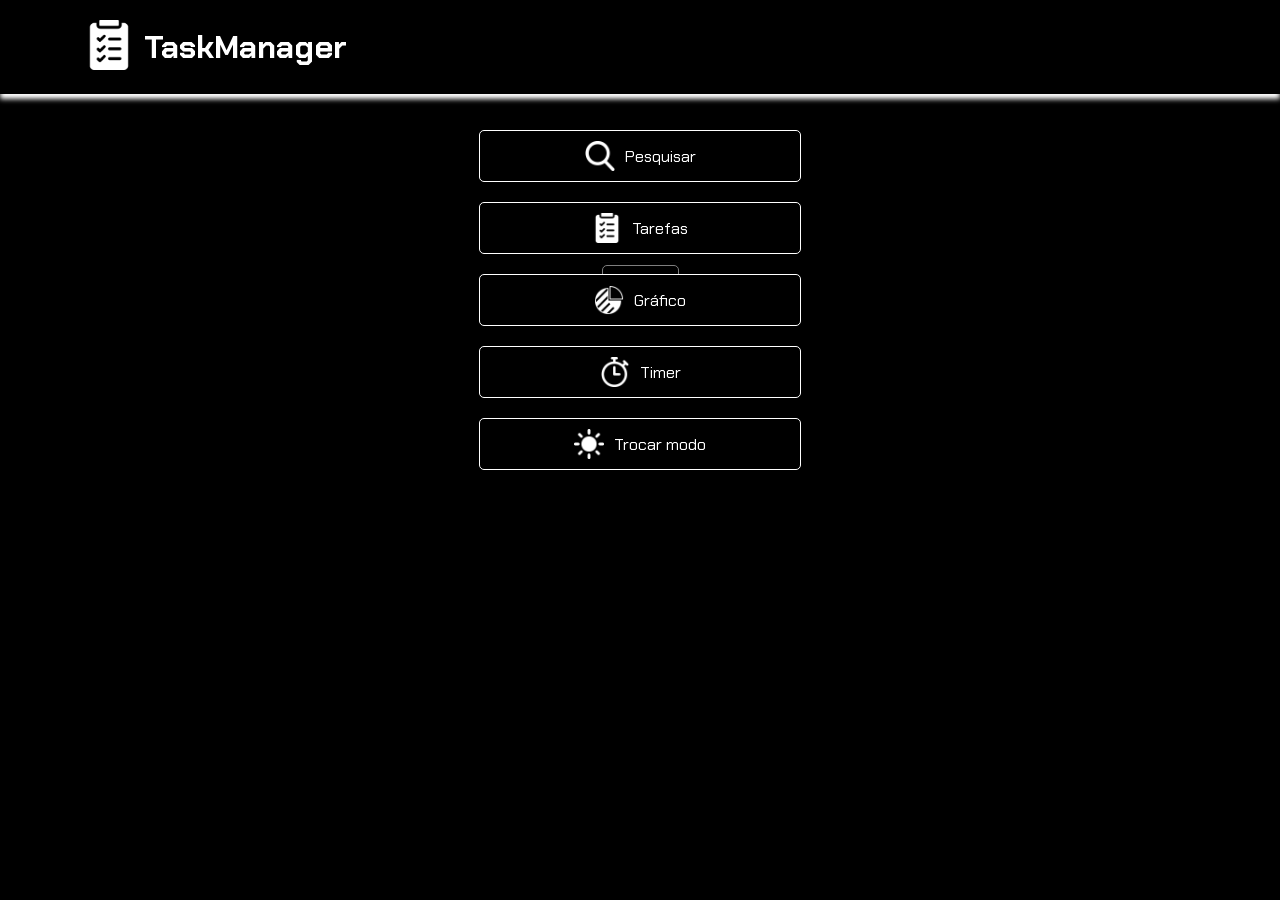
<file: index.html>
<!-- desafio que o chatgpt me deu: https://chatgpt.com/share/677d7a51-5f20-8000-b0e9-3a46a1a15e9b -->
<!DOCTYPE html>
<html lang="pt-br">
<head>
    <meta charset="UTF-8">
    <meta name="viewport" content="width=device-width, initial-scale=1.0">
    <title>TaskManager - Tarefas</title>
    <link rel="stylesheet" href="style.css">
</head>
<body>
    <header>
        <div id="headerContent">
            <div>
                <a href="index.html">
                    <!-- fonte: https://www.flaticon.com/br/icones-gratis/lista -->
                    <img src="imgs/tasks.png" alt="Ícone da logo do site">
                </a>
                <h1>TaskManager</h1>
            </div>
        </div>
    </header>

    <menu>
        <a id="changeSearch" class="headerButton">
            <img src="imgs/search.png" alt="Ícone de pesquisa">
            Pesquisar
        </a>
        <a href="index.html" class="headerButton">
            <!-- fonte: https://www.flaticon.com/free-icons/discover -->
            <img src="imgs/tasks.png" alt="Ícone da logo do site">
            Tarefas
        </a>
        <a href="graphics.html" class="headerButton">
            <!-- fonte: https://www.flaticon.com/free-icons/graph-pie -->
            <img src="imgs/graphics.png" alt="Ícone de gráfico">
            Gráfico
        </a>
        <a class="headerButton" id="timerButton">
            <!-- fonte: https://www.flaticon.com/free-icons/timer -->
            <img src="imgs/timer.png" alt="Ícone de timer">
            Timer
        </a>
        <a class="headerButton" id="changeLightButton">
            <!-- fonte: https://www.flaticon.com/free-icons/night-mode e https://www.flaticon.com/free-icons/mode -->
            <img src="imgs/light mode.png" alt="Ícone de modo" id="modesImage">
            Trocar modo
        </a>
    </menu>

    <div id="pageContent">
        <div id="filterContainer" class="container hidden"> 
            <div id="addFilter">
                <label for="selectFilter">Selecione um filtro para a pesquisa</label>
                <select id="selectFilter">
                    <option value="taskTitle">Título</option>
                    <option value="taskDescription">Descrição</option>
                    <option value="taskDate">Prazo</option>
                    <option value="taskPriority">Prioridade</option>
                    <option value="taskProgress">Status</option>
                </select>
                <button class="button" id="chooseFilterButton">Selecionar filtro</button>
            </div>
        </div>

        <div id="searchDiv" class="hidden">
            <div id="containerSearch" class="hidden">
                <input id="search" type="text" placeholder="Pesquisar tarefa por Título">
            </div>  
            <div id="divActionButtons" class="hidden">
                <button id="searchButton">🔍</button>
                <button id="filterButton">🔘</button>
                <button id="closeSearchButton">❌</button>
            </div>
        </div>

        <div id="exportTasksContainer" class="container hidden"> 
            <div id="exportTasksDiv">
                <div id="tasksExportInformation">
                    <div>
                        <h1>JSON</h1>
                        <div id="tasksJSON"></div>
                    </div>
                    <div>
                        <h1>CSV</h1>
                        <div id="tasksCSV"></div>
                    </div>
                </div>
                <div>
                    <button class="button" id="closeExportTasksMenu">Fechar</button>
                </div>
            </div>
        </div>

        <div id="timerContainer" class="container hidden"> 
            <div id="addTimer">
                <div id="slider"></div>
                <div id="timerButtons">
                    <button class="button" id="startTimer">Iniciar timer</button>
                    <button class="button" id="timerFocusMode">Foco</button>
                    <button class="button" id="timerTiredMode">Descanso</button>
                    <button class="button" id="closeTimer">Fechar</button>
                </div>
            </div>
        </div>
    
        <div id="taskInformation">
            <h1 class="title" id="tasksTitle">Tarefas</h1>
            <button class="button" id="exportTasks">Exportar</button>
        </div>
        <div class="tasks" id="tasksDiv"></div>
    
        <div id="addTasksContainer" class="container hidden">
            <div id="addTasks">
                <label for="taskTitle">Título da tarefa</label>
                <input type="text" id="taskTitle">
    
                <label for="taskDescription">Descrição da tarefa</label>
                <input type="text" id="taskDescription">
    
                <label for="taskDate">Prazo da tarefa</label>
                <input type="datetime-local" id="taskDate">
    
                <label for="taskPriority">Prioridade da tarefa</label>
                <select name="option" id="taskPriority">
                    <option>Baixa</option>
                    <option>Normal</option>
                    <option>Alta</option>
                    <option>Urgente</option>
                </select>
    
                <label for="taskProgress">Progressso da tarefa</label>
                <select name="option" id="taskProgress">
                    <option>Pendente</option>
                    <option>Em andamento</option>
                    <option>Concluída</option>
                </select>
    
                <button class="button" id="addTaskButton">Adicionar tarefa</button>
    
                <button class="button" id="closeTaskMenuButton">Cancelar</button>
            </div>
        </div>
    </div>
 
    <audio id="completeTimer">
        <source src="audio/timer.mp3" type="audio/mp3">
        Seu navegador não suporta elementos de áudio.
    </audio>
    
    <script src="app.js"></script>
</body>
</html>
</file>
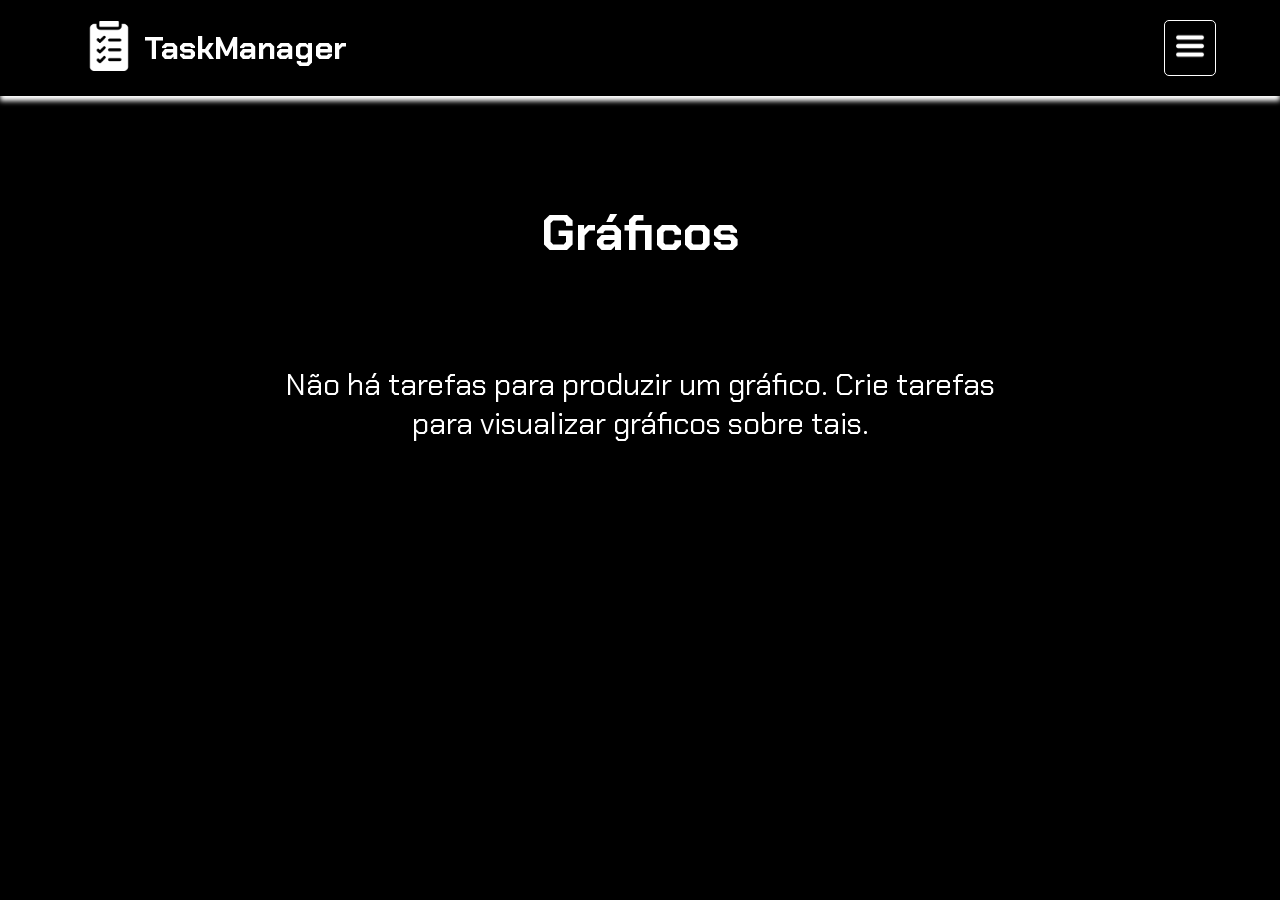
<file: graphics.html>
<!-- desafio que o chatgpt me deu: https://chatgpt.com/share/677337a3-d880-8000-ad7e-187474eec0f2 -->
<!DOCTYPE html>
<html lang="pt-br">
<head>
    <meta charset="UTF-8">
    <meta name="viewport" content="width=device-width, initial-scale=1.0">
    <title>TaskManager - Gráficos</title>
    <link rel="stylesheet" href="style.css">
</head>
<body>
    <header>
        <div id="headerContent">
            <div>
                <a href="index.html">
                    <!-- fonte: https://www.flaticon.com/br/icones-gratis/lista -->
                    <img src="imgs/tasks.png" alt="Ícone da logo do site">
                </a>
                <h1>TaskManager</h1>
            </div>
        </div>
    </header>

    <menu>
        <a href="index.html" class="headerButton">
            <!-- fonte: https://www.flaticon.com/free-icons/discover -->
            <img src="imgs/tasks.png" alt="Ícone da logo do site">
            Tarefas
        </a>
        <a href="graphics.html" class="headerButton">
            <!-- fonte: https://www.flaticon.com/free-icons/graph-pie -->
            <img src="imgs/graphics.png" alt="Ícone de gráfico">
            Gráfico
        </a>
        <a class="headerButton" id="timerButton">
            <!-- fonte: https://www.flaticon.com/free-icons/timer -->
            <img src="imgs/timer.png" alt="Ícone de timer">
            Timer
        </a>
        <a class="headerButton" id="changeLightButton">
            <!-- fonte: https://www.flaticon.com/free-icons/night-mode e https://www.flaticon.com/free-icons/mode -->
            <img src="imgs/light mode.png" alt="Ícone de modo" id="modesImage">
            Trocar modo
        </a>
    </menu>

    <div id="pageContent">
        <div id="filterContainer" class="container hidden"> 
            <div id="addFilter">
                <label for="selectFilter">Selecione um filtro para a pesquisa</label>
                <select id="selectFilter">
                    <option value="tasktitle">Título</option>
                    <option value="taskdescription">Descrição</option>
                    <option value="taskdate">Prazo</option>
                    <option value="taskpriority">Prioridade</option>
                    <option value="taskprogress">Status</option>
                </select>
                <button class="button" id="chooseFilterButton">Selecionar filtro</button>
            </div>
        </div>

        <div id="searchDiv" class="hidden">
            <div id="containerSearch" class="hidden">
                <input id="search" type="text" placeholder="Pesquisar tarefa por Título">
            </div>  
            <div id="divActionButtons" class="hidden">
                <button id="searchButton">🔍</button>
                <button id="filterButton">🔘</button>
                <button id="closeSearchButton">❌</button>
            </div>
        </div>

        <div id="timerContainer" class="container hidden"> 
            <div id="addTimer">
                <div id="slider"></div>
                <div id="timerButtons">
                    <button class="button" id="startTimer">Iniciar timer</button>
                    <button class="button" id="timerFocusMode">Foco</button>
                    <button class="button" id="timerTiredMode">Descanso</button>
                    <button class="button" id="closeTimer">Fechar</button>
                </div>
            </div>
        </div>
    
        <h1 class="title" id="graphicsTitle">Gráficos</h1>
        <div id="graphicsContainer">
            <div id="graphicsDiv">
                <select id="selectGraphics">
                    <option>Gráfico de Pizza</option>
                    <option>Gráfico de Barra</option>
                </select>
        
                <div>
                    <canvas id="graphics" width="250" height="250"></canvas>
    
                    <div id="barGraphics"></div>
    
                    <div id="graphicsColorsDiv">
                        <div>
                            <div style="background-color: red;"></div>
                            <p>Tarefas Pendentes</p>
                        </div>
                        
                        <div>
                            <div style="background-color: var(--back-inverse-color);"></div>
                            <p>Tarefas Em Andamento</p>
                        </div>
                        
                        <div>
                            <div style="background-color: green;"></div>
                            <p>Tarefas Concluídas</p>
                        </div>
                    </div>
                </div>
            </div>
        </div>
    </div>
    <script src="app.js"></script>
</body>
</html>
</file>
<file: style.css>
@import url('https://fonts.googleapis.com/css2?family=Chakra+Petch:ital,wght@0,300;0,400;0,500;0,600;0,700;1,300;1,400;1,500;1,600;1,700&display=swap');

* {
    margin: 0;
    padding: 0;
}

:root {
    --main: white;
    --main-image: invert(0);
    --main-inverse: black;
    --main-image-inverse: invert(1);
    --text-color: var(--main);
    --back-color: var(--main-inverse);
    --border-default: 1px solid var(--main);
    --header-shadow: 0px 5px 5px var(--main);
    --menus-shadow: 10px 5px 5px var(--main);
    --back-inverse-color: var(--main);
    --text-inverse-color: var(--main-inverse);
}

::-webkit-scrollbar {
    width: 10px;
}

::-webkit-scrollbar-track {
    background: var(--back-color);
}

::-webkit-scrollbar-thumb {
    background: var(--back-inverse-color);
}

img {
    filter: var(--main-image);
}

body {
    overflow-x: hidden;
}

.hidden {
    display: none;
}

#pageContent {
    margin-top: 200px;
}

#graphicsTitle {
    margin: 200px 0px 100px 0px; /* topo | direita | inferior | esquerda */
}

#menuButton > img {
    width: 30px;
}

#menuButton:hover > img {
    filter: var(--main-image-inverse);
}

#taskInformation {
    display: flex;
    align-items: center;
    justify-content: center;
    flex-direction: column;
}

#exportTasksDiv {
    color: var(--text-color);
    font-family: "Chakra Petch", serif;
    width: 50vw;
    height: 50vh;
    padding: 100px;
    justify-content: center;
    flex-direction: column;
    display: flex;
    align-items: center;
    background-color: var(--back-color);
    border-radius: 25px;
    border: var(--border-default);
    box-shadow: var(--menus-shadow); /* distância x | distância y | blur | cor */
}

#exportTasksDiv > div {
    display: flex;
    align-items: center;
    justify-content: center;
}

.title {
    color: var(--text-color);
    font-family: "Chakra Petch", serif;
    text-align: center;
    font-size: 50px;
    word-break: break-all;
}

header {
    position: fixed;
    top: 0;
    background-color: var(--back-color);
    box-shadow: var(--header-shadow); /* distância x | distância y | blur | cor */
    display: flex;
    align-items: center;
    flex-direction: column;
    width: 100vw;
    z-index: 999;
}

@media (max-width: 700px) {
    #divActionButtons {
        top: 76%;
    }
}

@media (min-width: 700px) {
    #divActionButtons {
        top: 70%;
    }
}

@media (max-width: 430px) {
    #graphicsDiv {
        flex-direction: column;
    }
    #graphicsDiv > div {
        margin-top: 20px;
    }
    #headerContent > div > h1 {
        display: none;
    }

    #headerContent > div > a {
        display: none;
    }
    #headerContent {
        justify-content: center;
    }
}

@media (min-width: 430px) {
    #graphicsDiv {
        flex-direction: row-reverse;
    }
    #headerContent {
        justify-content: space-between;
    }
}

@media (max-width: 330px) {
    .taskAllInformationsDiv {
        flex-direction: column;
    }
    .taskInformationDiv {
        margin-left: 0px;
    }
    .taskNameDiv {
        justify-content: center;
        align-items: center;
    }
    .taskDescription {
        margin-left: 0px;
        text-align: center;
    }
    .taskButtonsDiv {
        flex-direction: column;
    }
}

@media (min-width: 330px) {
    .taskNameDiv {
        align-items: start;
    }
    .taskInformationDiv {
        margin-left: 50px;
    }
}

@media (max-width: 280px) {
    #graphicsColorsDiv > div {
        flex-direction: column;
        justify-content: center;
    }
    #graphicsColorsDiv > div > div {
        margin-right: 0px;
    }
    #graphicsColorsDiv > div > p {
        word-break: break-word;
        width: 80%;
        text-align: center;
    }
}

@media (min-width: 280px) {
    #graphicsColorsDiv > div > div {
        margin-right: 10px;
    }
}
 
@media (max-width: 300px) {
    .headerButton {
        margin-left: 10px;
    }
}

@media (min-width: 300px) {
    .headerButton {
        margin-left: 0px;
    }
}

#graphicsDiv > div {
    display: flex;
    align-items: center;
    justify-content: center;
    flex-direction: column;
}

#tasksJSON, #tasksCSV {
    color: var(--text-color);
    border: var(--border-default);
    padding: 10px;
    word-break: break-all;
}

#tasksExportInformation, #tasksExportInformation > div {
    display: flex;
    align-items: center;
}

#tasksExportInformation {
    justify-content: space-between;
    margin-bottom: 20px;
}

#tasksExportInformation > div {
    justify-content: center;
    flex-direction: column;
    width: 50%;
}

#addFilter, #addTimer, #addTasks, #exportTasksDiv {
    max-width: 500px;
}

menu {
    padding-top: 20px;
    width: 100vw;
    height: calc(100vh - 50px);
    position: fixed;
    background-color: rgba(0,0,0,0.5);
    display: flex;
    align-items: center;
    justify-content: start;
    flex-direction: column;
    top: 100px;
    overflow-y: auto;
    padding-bottom: 150px;
    animation: fadein .3s ease-in-out;
}

menu > a.headerButton {
    width: 50%;
    max-width: 300px;
    background-color: var(--back-color);
    border: var(--border-default);
    color: var(--text-color);
}

menu > a.headerButton > img {
    margin-right: 10px;
}

.headerButton {
    padding: 10px;
    margin: 10px;
    background-color: transparent;
    border: var(--border-default);
    color: var(--text-color);
    border-radius: 5px;
    font-family: "Chakra Petch", serif;
    transition: all .3s ease-in-out;
    text-decoration: none;
    display: flex;
    align-items: center;
    justify-content: center;
}

.headerButton:hover {
    background-color: var(--back-inverse-color);
    transform: scale(1.1);
    color: var(--text-inverse-color);
    cursor: pointer;
}

.headerButton:hover > img {
    filter: var(--main-image-inverse);
}

.headerButton > img {
    width: 30px;
}

#searchDiv {
    z-index: 999;
    /* display: flex; */
    align-items: center;
    justify-content: center;
    width: 100vw;
    height: 100vh;
    position: fixed;
    top: 0;
    flex-direction: column;
    background-color: rgba(0,0,0,0.5);
}

#headerContent {
    width: 90vw;
    display: flex;
    align-items: center;
    margin: 20px;
    transition: height .3s ease-in-out;
}

#headerContent > div {
    display: flex;
    align-items: center;
}

#headerContent > div > h1 {
    color: var(--text-color);
    font-family: "Chakra Petch", serif;
}

#headerContent > div > a > img {
    width: 50px;
    margin: 0px 10px 0px 20px; /* topo | direita | inferior | esquerda */
}

#graphicsContainer {
    width: 100%;
    display: flex;
    align-items: center;
    justify-content: center;
    flex-direction: column;
}

#barGraphics {
    height: 200px;
    display: flex;
    justify-content: center;
    align-items: end;
}

.graphicBar {
    width: 40px;
    transition: height .5s ease-in-out;
}

#graphicsDiv {
    display: flex;
    align-items: center;
    justify-content: space-between;
}

#slider {
    display: flex;
    align-items: center;
    justify-content: center;
}

#selectGraphics {
    color: var(--text-color);
    font-family: "Chakra Petch", serif;
    background-color: var(--back-color);
    border-radius: 5px;
}

#graphicsColorsDiv {
    display: flex;
    align-items: center;
    justify-content: center;
    flex-direction: column;
}

#graphicsColorsDiv > div > div {
    width: 20px;
    height: 20px;
}

#graphicsColorsDiv > div {
    display: flex;
    align-items: center;
    margin: 20px 0px;
}

#graphicsColorsDiv > div > p {
    color: var(--text-color);
    font-family: "Chakra Petch", serif;
    font-size: 20px;
}

#search {
    background-color: var(--back-inverse-color);
    border: var(--border-default);
    border-radius: 50px;
    outline: none;
    color: var(--text-color);
    font-family: "Chakra Petch", serif;
    font-size: 20px;
    width: 75%;
    padding: 0px 20px;
    height: 50%;
    text-overflow: ellipsis;
}

#searchButton {
    background-color: transparent;
    border: none;
    outline: none;
    font-size: 20px;
    border-radius: 5px;
    font-family: "Chakra Petch", serif;
    transition: all .1s ease-in-out;
}

#divActionButtons {
    display: flex;
    align-items: center;
    justify-content: center;
    flex-direction: row-reverse;
    animation: popupOpen .3s ease-in-out;
    background-color: var(--back-inverse-color);
    padding: 20px;
    border-radius: 20px;
}

#filterButton, #closeSearchButton {
    background-color: transparent;
    border: none;
    outline: none;
    font-size: 20px;
    border-radius: 5px;
    font-family: "Chakra Petch", serif;
    transition: all .1s ease-in-out;
    margin: 0px 5px;
}

#closeSearchButton {
    font-size: 18px;
    width: 20px;
}

#searchButton:hover, #filterButton:hover, #closeSearchButton:hover {
    transform: scale(1.2);
    cursor: pointer;
}

@keyframes fadeout {
    0% {
        opacity: 1;
    }
    50% {
        opacity: 0;
    }
}

@keyframes fadein {
    0% {
        opacity: 0;
    }
    100% {
        opacity: 1;
    }
}


#containerSearch {
    width: 100%;
    margin: 0px 20px;
    /* display: flex; */
    align-items: center;
    justify-content: center;
    height: 100px;
    animation: popupOpen .3s ease-in-out;
}

#tasks {
    color: var(--text-color);
    font-family: "Chakra Petch", serif;
    transition: all .3s ease-in-out;
    display: flex;
    flex-wrap: wrap;
}

.taskButtonsDiv {
    display: flex;
    align-items: center;
    justify-content: space-between;
    margin: 30px 10px;
}

.taskButtonsDiv > button {
    padding: 10px;
    margin: 10px;
    background-color: transparent;
    border: var(--border-default);
    color: var(--text-color);
    border-radius: 5px;
    font-family: "Chakra Petch", serif;
    transition: all .3s ease-in-out;
    text-decoration: none;
    display: flex;
    align-items: center;
    justify-content: center;
    width: 50px;
    height: 50px;
}

.taskButtonsDiv > button:hover {
    background-color: var(--back-inverse-color);
    transform: scale(1.1);
    color: var(--text-inverse-color);
    cursor: pointer;
}

.taskButtonsDiv > button:hover > img {
    filter: var(--main-image-inverse);
}

.taskButtonsDiv > button > img {
    width: 30px;
}

#showAddTaskMenuButton > p {
    padding: 10px;
    background-color: transparent;
    border-radius: 5px;
    font-family: "Chakra Petch", serif;
    font-size: 100px;
}

#showAddTaskMenuButton {
    display: flex;
    margin: 20px;
    padding: 10px;
    align-items: center;
    justify-content: center;
    width: 300px;
    height: 300px;
    font-size: 50px;
    color: var(--text-color);
    border-radius: 20px;
    border: var(--border-default);
    transition: all .3s ease-in-out;
}

#showAddTaskMenuButton:hover {
    background-color: var(--back-inverse-color);
    transform: scale(1.1);
    color: var(--text-inverse-color);
    cursor: pointer;
}

.taskAllInformationsDiv {
    display: flex;
    align-items: center;
    justify-content: center;
}

.taskInformationDiv {
    display: flex;
    align-items: center;
    flex-direction: column;
}

.taskNameDiv {
    display: flex;
    flex-direction: column;
    width: 125px;
}

.taskTitle {
    font-size: 30px;
}

.taskDescription {
    margin-left: 2px;
    margin-bottom: 10px; 
}

.taskDate, .taskPriority, .taskProgress {
    border-radius: 20px;
    padding: 15px;
    font-size: 15px;
    width: 50px;
    display: flex;
    align-items: center;
    justify-content: center;
    border: var(--border-default);
    margin: 5px 0px;
}

#tasks {
    font-family: "Chakra Petch", serif;
    color: var(--text-color);
    margin: 10%;
    display: flex;
    align-items: center;
    justify-content: center;
}

.task {
    border: var(--border-default);
    margin: 20px;
    border-radius: 10px;
    padding: 10px;
    display: flex;
    flex-direction: column;
    width: 300px;
    transition: all .3s ease-in-out;
}

body {
    background-color: var(--back-color);
    transition: all .3s ease-in-out;
}

.button {
    padding: 10px;
    background-color: transparent;
    border: var(--border-default);
    color: var(--text-color);
    border-radius: 5px;
    font-family: "Chakra Petch", serif;
    transition: all .3s ease-in-out;
}

.button:hover {
    background-color: var(--back-inverse-color);
    transform: scale(1.1);
    color: var(--text-inverse-color);
    cursor: pointer;
}

.container {
    position: fixed;
    top: 0;
    left: 0;
    width: 100vw;
    height: 100vh;
    /* display: flex; */
    align-items: center;
    justify-content: center;
    animation: popupOpen .3s ease-in-out;
    z-index: 999;
}

@keyframes popupOpen {
    0% {
        transform: scale(0);
    }  
    100% {
        transform: scale(1);
    }
}

@keyframes popupClose {
    0% {
        transform: scale(1);
    }  
    50% {
        transform: scale(0);
        display: none;
    }
}

#noTaskGraphicWarning {
    color: var(--text-color);
    font-family: "Chakra Petch", serif;
    text-align: center;
    font-size: 30px;
    word-break: break-word;
    width: 60%;
}

#timerButtons {
    display: flex;
    align-items: center;
    justify-content: center;
    flex-wrap: wrap;
    margin-top: 50px;
}

#timerButtons > button {
    margin: 10px;
}

#addTimer {
    display: flex;
    justify-content: center;
    align-items: center;
    flex-direction: column;
}

.frameTimer {
    width: 50px;
    height: 150px;
    mask-image: radial-gradient(circle, rgba(0,0,0,1) 0%, rgba(175,174,48,0) 100%);
}

#timer {
    display: flex;
    align-items: center;
    justify-content: center;
    flex-direction: column;
}

.timerButton {
    background-color: transparent;
    padding: 10px;
    color: var(--text-color);
    border-radius: 5px;
    font-family: "Chakra Petch", serif;
    transition: all .3s ease-in-out;
    text-decoration: none;
    display: flex;
    align-items: center;
    justify-content: center;
}

.timerDown {
    transform: rotate(180deg);
}

.timerButton:hover {
    background-color: var(--back-inverse-color);
    transform: scale(1.1);
    color: var(--text-inverse-color);
    cursor: pointer;
}

.timerButton:hover > img {
    filter: var(--main-image-inverse);
}

.timerButton > img {
    width: 30px;
}

.timerSlider {
    margin: 0px 10px;
    position: relative;
    top: 15px;
    display: flex;
    align-items: center;
    flex-direction: column;
    justify-content: center;
}

.container > #addTimer {
    color: var(--text-color);
    font-family: "Chakra Petch", serif;
    width: 50%;
    height: 50vh;
    padding: 50px;
    display: flex;
    background-color: var(--back-color);
    border-radius: 25px;
    border: var(--border-default);
    box-shadow: var(--menus-shadow); /* distância x | distância y | blur | cor */
}

.container > #addFilter {
    color: var(--text-color);
    font-family: "Chakra Petch", serif;
    width: 50vw;
    height: 50vh;
    padding: 100px;
    display: flex;
    justify-content: center;
    flex-direction: column;
    background-color: var(--back-color);
    border-radius: 25px;
    border: var(--border-default);
    box-shadow: var(--menus-shadow); /* distância x | distância y | blur | cor */
}


.container > #addFilter > select {
    color: var(--text-color);
    font-family: "Chakra Petch", serif;
    background-color: var(--back-color);
    border-radius: 5px;
}

.container > #addFilter > label {
    margin: 20px 0px 5px 0px; /* topo | direita | inferior | esquerda */
}

.container > #addTasks {
    color: var(--text-color);
    font-family: "Chakra Petch", serif;
    width: 50%;
    padding: 50px;
    display: flex;
    flex-direction: column;
    background-color: var(--back-color);
    justify-content: center;
    border-radius: 25px;
    border: var(--border-default);
    box-shadow: var(--menus-shadow); /* distância x | distância y | blur | cor */
}

.container > #addTasks > select {
    color: var(--text-color);
    font-family: "Chakra Petch", serif;
    background-color: var(--back-color);
    border-radius: 5px;
}

.container > #addTasks > label {
    margin: 20px 0px 5px 0px; /* topo | direita | inferior | esquerda */
}

.container > #addTasks > input {
   background-color: transparent;
   border: var(--border-default);
   border-radius: 5px;
   outline: none;
   color: var(--text-color);
   font-family: "Chakra Petch", serif;
   padding-left: 5px;
}

.container > #addTasks > #addTaskButton {
    margin-top: 30px;
}

.container > #addTasks > #closeTaskMenuButton {
    margin: 20px 0px; /* cima e baixo | esquerda e direita */
}
</file>
